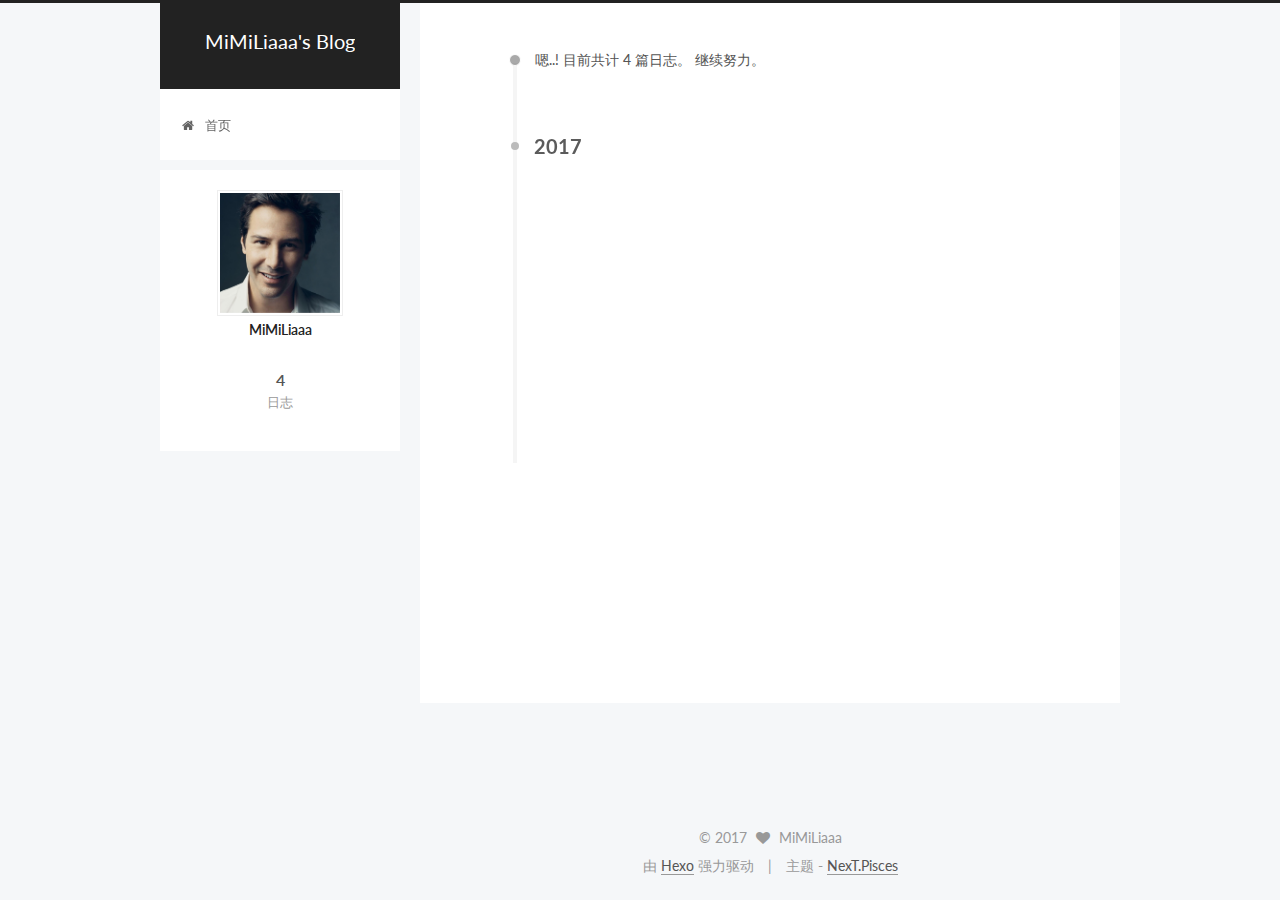
<file: archives/index.html>
<!doctype html>



  


<html class="theme-next pisces use-motion" lang="zh-Hans">
<head>
  <meta charset="UTF-8"/>
<meta http-equiv="X-UA-Compatible" content="IE=edge" />
<meta name="viewport" content="width=device-width, initial-scale=1, maximum-scale=1"/>



<meta http-equiv="Cache-Control" content="no-transform" />
<meta http-equiv="Cache-Control" content="no-siteapp" />












  
  
  <link href="/lib/fancybox/source/jquery.fancybox.css?v=2.1.5" rel="stylesheet" type="text/css" />




  
  
  
  

  
    
    
  

  

  

  

  

  
    
    
    <link href="//fonts.googleapis.com/css?family=Lato:300,300italic,400,400italic,700,700italic&subset=latin,latin-ext" rel="stylesheet" type="text/css">
  






<link href="/lib/font-awesome/css/font-awesome.min.css?v=4.6.2" rel="stylesheet" type="text/css" />

<link href="/css/main.css?v=5.1.0" rel="stylesheet" type="text/css" />


  <meta name="keywords" content="Hexo, NexT" />








  <link rel="shortcut icon" type="image/x-icon" href="/favicon.ico?v=5.1.0" />






<meta property="og:type" content="website">
<meta property="og:title" content="MiMiLiaaa's Blog">
<meta property="og:url" content="http://yoursite.com/archives/index.html">
<meta property="og:site_name" content="MiMiLiaaa's Blog">
<meta name="twitter:card" content="summary">
<meta name="twitter:title" content="MiMiLiaaa's Blog">



<script type="text/javascript" id="hexo.configurations">
  var NexT = window.NexT || {};
  var CONFIG = {
    root: '/',
    scheme: 'Pisces',
    sidebar: {"position":"left","display":"post"},
    fancybox: true,
    motion: true,
    duoshuo: {
      userId: '0',
      author: '博主'
    },
    algolia: {
      applicationID: '',
      apiKey: '',
      indexName: '',
      hits: {"per_page":10},
      labels: {"input_placeholder":"Search for Posts","hits_empty":"We didn't find any results for the search: ${query}","hits_stats":"${hits} results found in ${time} ms"}
    }
  };
</script>



  <link rel="canonical" href="http://yoursite.com/archives/"/>





  <title> 归档 | MiMiLiaaa's Blog </title>
</head>

<body itemscope itemtype="http://schema.org/WebPage" lang="zh-Hans">

  










  
  
    
  

  <div class="container one-collumn sidebar-position-left  page-archive  ">
    <div class="headband"></div>

    <header id="header" class="header" itemscope itemtype="http://schema.org/WPHeader">
      <div class="header-inner"><div class="site-meta ">
  

  <div class="custom-logo-site-title">
    <a href="/"  class="brand" rel="start">
      <span class="logo-line-before"><i></i></span>
      <span class="site-title">MiMiLiaaa's Blog</span>
      <span class="logo-line-after"><i></i></span>
    </a>
  </div>
    
      <p class="site-subtitle"></p>
    
</div>

<div class="site-nav-toggle">
  <button>
    <span class="btn-bar"></span>
    <span class="btn-bar"></span>
    <span class="btn-bar"></span>
  </button>
</div>

<nav class="site-nav">
  

  
    <ul id="menu" class="menu">
      
        
        <li class="menu-item menu-item-home">
          <a href="/" rel="section">
            
              <i class="menu-item-icon fa fa-fw fa-home"></i> <br />
            
            首页
          </a>
        </li>
      

      
    </ul>
  

  
</nav>



 </div>
    </header>

    <main id="main" class="main">
      <div class="main-inner">
        <div class="content-wrap">
          <div id="content" class="content">
            

  <section id="posts" class="posts-collapse">
    <span class="archive-move-on"></span>

    <span class="archive-page-counter">
      
      
      
        
      
      嗯..! 目前共计 4 篇日志。 继续努力。
    </span>

    

      
      
      

      
        
        <div class="collection-title">
          <h2 class="archive-year motion-element" id="archive-year-2017">2017</h2>
        </div>
      
      

      

  <article class="post post-type-normal" itemscope itemtype="http://schema.org/Article">
    <header class="post-header">

      <h1 class="post-title">
        
            <a class="post-title-link" href="/2017/01/11/JavaScriptLearn/" itemprop="url">
              
                <span itemprop="name">JavaScriptLearn</span>
              
            </a>
        
      </h1>

      <div class="post-meta">
        <time class="post-time" itemprop="dateCreated"
              datetime="2017-01-11T15:42:10+08:00"
              content="2017-01-11" >
          01-11
        </time>
      </div>

    </header>
  </article>



    

      
      
      

      
      

      

  <article class="post post-type-normal" itemscope itemtype="http://schema.org/Article">
    <header class="post-header">

      <h1 class="post-title">
        
            <a class="post-title-link" href="/2017/01/10/Swift-Address-Operate/" itemprop="url">
              
                <span itemprop="name">Swift Address Operate</span>
              
            </a>
        
      </h1>

      <div class="post-meta">
        <time class="post-time" itemprop="dateCreated"
              datetime="2017-01-10T19:01:35+08:00"
              content="2017-01-10" >
          01-10
        </time>
      </div>

    </header>
  </article>



    

      
      
      

      
      

      

  <article class="post post-type-normal" itemscope itemtype="http://schema.org/Article">
    <header class="post-header">

      <h1 class="post-title">
        
            <a class="post-title-link" href="/2017/01/10/why/" itemprop="url">
              
                <span itemprop="name">why</span>
              
            </a>
        
      </h1>

      <div class="post-meta">
        <time class="post-time" itemprop="dateCreated"
              datetime="2017-01-10T14:01:43+08:00"
              content="2017-01-10" >
          01-10
        </time>
      </div>

    </header>
  </article>



    

      
      
      

      
      

      

  <article class="post post-type-normal" itemscope itemtype="http://schema.org/Article">
    <header class="post-header">

      <h1 class="post-title">
        
            <a class="post-title-link" href="/2017/01/06/hello-world/" itemprop="url">
              
                <span itemprop="name">Hello World</span>
              
            </a>
        
      </h1>

      <div class="post-meta">
        <time class="post-time" itemprop="dateCreated"
              datetime="2017-01-06T23:11:43+08:00"
              content="2017-01-06" >
          01-06
        </time>
      </div>

    </header>
  </article>



    

  </section>

  


          
          </div>
          


          

        </div>
        
          
  
  <div class="sidebar-toggle">
    <div class="sidebar-toggle-line-wrap">
      <span class="sidebar-toggle-line sidebar-toggle-line-first"></span>
      <span class="sidebar-toggle-line sidebar-toggle-line-middle"></span>
      <span class="sidebar-toggle-line sidebar-toggle-line-last"></span>
    </div>
  </div>

  <aside id="sidebar" class="sidebar">
    <div class="sidebar-inner">

      

      

      <section class="site-overview sidebar-panel sidebar-panel-active">
        <div class="site-author motion-element" itemprop="author" itemscope itemtype="http://schema.org/Person">
          <img class="site-author-image" itemprop="image"
               src="/images/avatar.gif"
               alt="MiMiLiaaa" />
          <p class="site-author-name" itemprop="name">MiMiLiaaa</p>
          <p class="site-description motion-element" itemprop="description"></p>
        </div>
        <nav class="site-state motion-element">
        
          
            <div class="site-state-item site-state-posts">
              <a href="/">
                <span class="site-state-item-count">4</span>
                <span class="site-state-item-name">日志</span>
              </a>
            </div>
          

          

          

        </nav>

        

        <div class="links-of-author motion-element">
          
        </div>

        
        

        
        

        


      </section>

      

    </div>
  </aside>


        
      </div>
    </main>

    <footer id="footer" class="footer">
      <div class="footer-inner">
        <div class="copyright" >
  
  &copy; 
  <span itemprop="copyrightYear">2017</span>
  <span class="with-love">
    <i class="fa fa-heart"></i>
  </span>
  <span class="author" itemprop="copyrightHolder">MiMiLiaaa</span>
</div>


<div class="powered-by">
  由 <a class="theme-link" href="https://hexo.io">Hexo</a> 强力驱动
</div>

<div class="theme-info">
  主题 -
  <a class="theme-link" href="https://github.com/iissnan/hexo-theme-next">
    NexT.Pisces
  </a>
</div>


        

        
      </div>
    </footer>

    <div class="back-to-top">
      <i class="fa fa-arrow-up"></i>
    </div>
  </div>

  

<script type="text/javascript">
  if (Object.prototype.toString.call(window.Promise) !== '[object Function]') {
    window.Promise = null;
  }
</script>









  




  
  <script type="text/javascript" src="/lib/jquery/index.js?v=2.1.3"></script>

  
  <script type="text/javascript" src="/lib/fastclick/lib/fastclick.min.js?v=1.0.6"></script>

  
  <script type="text/javascript" src="/lib/jquery_lazyload/jquery.lazyload.js?v=1.9.7"></script>

  
  <script type="text/javascript" src="/lib/velocity/velocity.min.js?v=1.2.1"></script>

  
  <script type="text/javascript" src="/lib/velocity/velocity.ui.min.js?v=1.2.1"></script>

  
  <script type="text/javascript" src="/lib/fancybox/source/jquery.fancybox.pack.js?v=2.1.5"></script>


  


  <script type="text/javascript" src="/js/src/utils.js?v=5.1.0"></script>

  <script type="text/javascript" src="/js/src/motion.js?v=5.1.0"></script>



  
  


  <script type="text/javascript" src="/js/src/affix.js?v=5.1.0"></script>

  <script type="text/javascript" src="/js/src/schemes/pisces.js?v=5.1.0"></script>



  
  
    <script type="text/javascript" id="motion.page.archive">
      $('.archive-year').velocity('transition.slideLeftIn');
    </script>
  


  


  <script type="text/javascript" src="/js/src/bootstrap.js?v=5.1.0"></script>



  



  




	





  





  

  




  
  

  

  

  

  


</body>
</html>
</file>
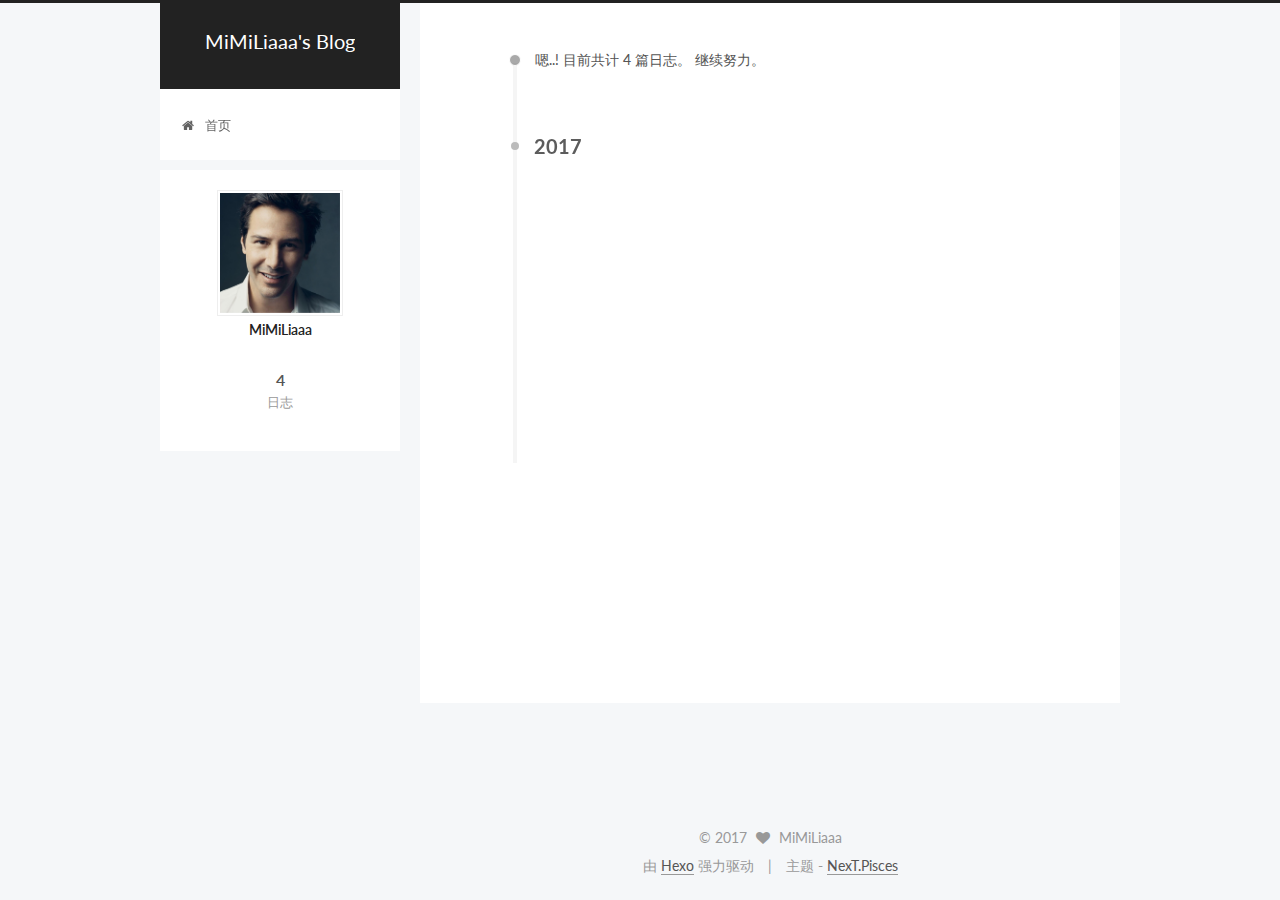
<file: archives/2017/index.html>
<!doctype html>



  


<html class="theme-next pisces use-motion" lang="zh-Hans">
<head>
  <meta charset="UTF-8"/>
<meta http-equiv="X-UA-Compatible" content="IE=edge" />
<meta name="viewport" content="width=device-width, initial-scale=1, maximum-scale=1"/>



<meta http-equiv="Cache-Control" content="no-transform" />
<meta http-equiv="Cache-Control" content="no-siteapp" />












  
  
  <link href="/lib/fancybox/source/jquery.fancybox.css?v=2.1.5" rel="stylesheet" type="text/css" />




  
  
  
  

  
    
    
  

  

  

  

  

  
    
    
    <link href="//fonts.googleapis.com/css?family=Lato:300,300italic,400,400italic,700,700italic&subset=latin,latin-ext" rel="stylesheet" type="text/css">
  






<link href="/lib/font-awesome/css/font-awesome.min.css?v=4.6.2" rel="stylesheet" type="text/css" />

<link href="/css/main.css?v=5.1.0" rel="stylesheet" type="text/css" />


  <meta name="keywords" content="Hexo, NexT" />








  <link rel="shortcut icon" type="image/x-icon" href="/favicon.ico?v=5.1.0" />






<meta property="og:type" content="website">
<meta property="og:title" content="MiMiLiaaa's Blog">
<meta property="og:url" content="http://yoursite.com/archives/2017/index.html">
<meta property="og:site_name" content="MiMiLiaaa's Blog">
<meta name="twitter:card" content="summary">
<meta name="twitter:title" content="MiMiLiaaa's Blog">



<script type="text/javascript" id="hexo.configurations">
  var NexT = window.NexT || {};
  var CONFIG = {
    root: '/',
    scheme: 'Pisces',
    sidebar: {"position":"left","display":"post"},
    fancybox: true,
    motion: true,
    duoshuo: {
      userId: '0',
      author: '博主'
    },
    algolia: {
      applicationID: '',
      apiKey: '',
      indexName: '',
      hits: {"per_page":10},
      labels: {"input_placeholder":"Search for Posts","hits_empty":"We didn't find any results for the search: ${query}","hits_stats":"${hits} results found in ${time} ms"}
    }
  };
</script>



  <link rel="canonical" href="http://yoursite.com/archives/2017/"/>





  <title> 归档 | MiMiLiaaa's Blog </title>
</head>

<body itemscope itemtype="http://schema.org/WebPage" lang="zh-Hans">

  










  
  
    
  

  <div class="container one-collumn sidebar-position-left  page-archive  ">
    <div class="headband"></div>

    <header id="header" class="header" itemscope itemtype="http://schema.org/WPHeader">
      <div class="header-inner"><div class="site-meta ">
  

  <div class="custom-logo-site-title">
    <a href="/"  class="brand" rel="start">
      <span class="logo-line-before"><i></i></span>
      <span class="site-title">MiMiLiaaa's Blog</span>
      <span class="logo-line-after"><i></i></span>
    </a>
  </div>
    
      <p class="site-subtitle"></p>
    
</div>

<div class="site-nav-toggle">
  <button>
    <span class="btn-bar"></span>
    <span class="btn-bar"></span>
    <span class="btn-bar"></span>
  </button>
</div>

<nav class="site-nav">
  

  
    <ul id="menu" class="menu">
      
        
        <li class="menu-item menu-item-home">
          <a href="/" rel="section">
            
              <i class="menu-item-icon fa fa-fw fa-home"></i> <br />
            
            首页
          </a>
        </li>
      

      
    </ul>
  

  
</nav>



 </div>
    </header>

    <main id="main" class="main">
      <div class="main-inner">
        <div class="content-wrap">
          <div id="content" class="content">
            

  <section id="posts" class="posts-collapse">
    <span class="archive-move-on"></span>

    <span class="archive-page-counter">
      
      
      
        
      
      嗯..! 目前共计 4 篇日志。 继续努力。
    </span>

    

      
      
      

      
        
        <div class="collection-title">
          <h2 class="archive-year motion-element" id="archive-year-2017">2017</h2>
        </div>
      
      

      

  <article class="post post-type-normal" itemscope itemtype="http://schema.org/Article">
    <header class="post-header">

      <h1 class="post-title">
        
            <a class="post-title-link" href="/2017/01/11/JavaScriptLearn/" itemprop="url">
              
                <span itemprop="name">JavaScriptLearn</span>
              
            </a>
        
      </h1>

      <div class="post-meta">
        <time class="post-time" itemprop="dateCreated"
              datetime="2017-01-11T15:42:10+08:00"
              content="2017-01-11" >
          01-11
        </time>
      </div>

    </header>
  </article>



    

      
      
      

      
      

      

  <article class="post post-type-normal" itemscope itemtype="http://schema.org/Article">
    <header class="post-header">

      <h1 class="post-title">
        
            <a class="post-title-link" href="/2017/01/10/Swift-Address-Operate/" itemprop="url">
              
                <span itemprop="name">Swift Address Operate</span>
              
            </a>
        
      </h1>

      <div class="post-meta">
        <time class="post-time" itemprop="dateCreated"
              datetime="2017-01-10T19:01:35+08:00"
              content="2017-01-10" >
          01-10
        </time>
      </div>

    </header>
  </article>



    

      
      
      

      
      

      

  <article class="post post-type-normal" itemscope itemtype="http://schema.org/Article">
    <header class="post-header">

      <h1 class="post-title">
        
            <a class="post-title-link" href="/2017/01/10/why/" itemprop="url">
              
                <span itemprop="name">why</span>
              
            </a>
        
      </h1>

      <div class="post-meta">
        <time class="post-time" itemprop="dateCreated"
              datetime="2017-01-10T14:01:43+08:00"
              content="2017-01-10" >
          01-10
        </time>
      </div>

    </header>
  </article>



    

      
      
      

      
      

      

  <article class="post post-type-normal" itemscope itemtype="http://schema.org/Article">
    <header class="post-header">

      <h1 class="post-title">
        
            <a class="post-title-link" href="/2017/01/06/hello-world/" itemprop="url">
              
                <span itemprop="name">Hello World</span>
              
            </a>
        
      </h1>

      <div class="post-meta">
        <time class="post-time" itemprop="dateCreated"
              datetime="2017-01-06T23:11:43+08:00"
              content="2017-01-06" >
          01-06
        </time>
      </div>

    </header>
  </article>



    

  </section>

  


          
          </div>
          


          

        </div>
        
          
  
  <div class="sidebar-toggle">
    <div class="sidebar-toggle-line-wrap">
      <span class="sidebar-toggle-line sidebar-toggle-line-first"></span>
      <span class="sidebar-toggle-line sidebar-toggle-line-middle"></span>
      <span class="sidebar-toggle-line sidebar-toggle-line-last"></span>
    </div>
  </div>

  <aside id="sidebar" class="sidebar">
    <div class="sidebar-inner">

      

      

      <section class="site-overview sidebar-panel sidebar-panel-active">
        <div class="site-author motion-element" itemprop="author" itemscope itemtype="http://schema.org/Person">
          <img class="site-author-image" itemprop="image"
               src="/images/avatar.gif"
               alt="MiMiLiaaa" />
          <p class="site-author-name" itemprop="name">MiMiLiaaa</p>
          <p class="site-description motion-element" itemprop="description"></p>
        </div>
        <nav class="site-state motion-element">
        
          
            <div class="site-state-item site-state-posts">
              <a href="/">
                <span class="site-state-item-count">4</span>
                <span class="site-state-item-name">日志</span>
              </a>
            </div>
          

          

          

        </nav>

        

        <div class="links-of-author motion-element">
          
        </div>

        
        

        
        

        


      </section>

      

    </div>
  </aside>


        
      </div>
    </main>

    <footer id="footer" class="footer">
      <div class="footer-inner">
        <div class="copyright" >
  
  &copy; 
  <span itemprop="copyrightYear">2017</span>
  <span class="with-love">
    <i class="fa fa-heart"></i>
  </span>
  <span class="author" itemprop="copyrightHolder">MiMiLiaaa</span>
</div>


<div class="powered-by">
  由 <a class="theme-link" href="https://hexo.io">Hexo</a> 强力驱动
</div>

<div class="theme-info">
  主题 -
  <a class="theme-link" href="https://github.com/iissnan/hexo-theme-next">
    NexT.Pisces
  </a>
</div>


        

        
      </div>
    </footer>

    <div class="back-to-top">
      <i class="fa fa-arrow-up"></i>
    </div>
  </div>

  

<script type="text/javascript">
  if (Object.prototype.toString.call(window.Promise) !== '[object Function]') {
    window.Promise = null;
  }
</script>









  




  
  <script type="text/javascript" src="/lib/jquery/index.js?v=2.1.3"></script>

  
  <script type="text/javascript" src="/lib/fastclick/lib/fastclick.min.js?v=1.0.6"></script>

  
  <script type="text/javascript" src="/lib/jquery_lazyload/jquery.lazyload.js?v=1.9.7"></script>

  
  <script type="text/javascript" src="/lib/velocity/velocity.min.js?v=1.2.1"></script>

  
  <script type="text/javascript" src="/lib/velocity/velocity.ui.min.js?v=1.2.1"></script>

  
  <script type="text/javascript" src="/lib/fancybox/source/jquery.fancybox.pack.js?v=2.1.5"></script>


  


  <script type="text/javascript" src="/js/src/utils.js?v=5.1.0"></script>

  <script type="text/javascript" src="/js/src/motion.js?v=5.1.0"></script>



  
  


  <script type="text/javascript" src="/js/src/affix.js?v=5.1.0"></script>

  <script type="text/javascript" src="/js/src/schemes/pisces.js?v=5.1.0"></script>



  
  
    <script type="text/javascript" id="motion.page.archive">
      $('.archive-year').velocity('transition.slideLeftIn');
    </script>
  


  


  <script type="text/javascript" src="/js/src/bootstrap.js?v=5.1.0"></script>



  



  




	





  





  

  




  
  

  

  

  

  


</body>
</html>
</file>
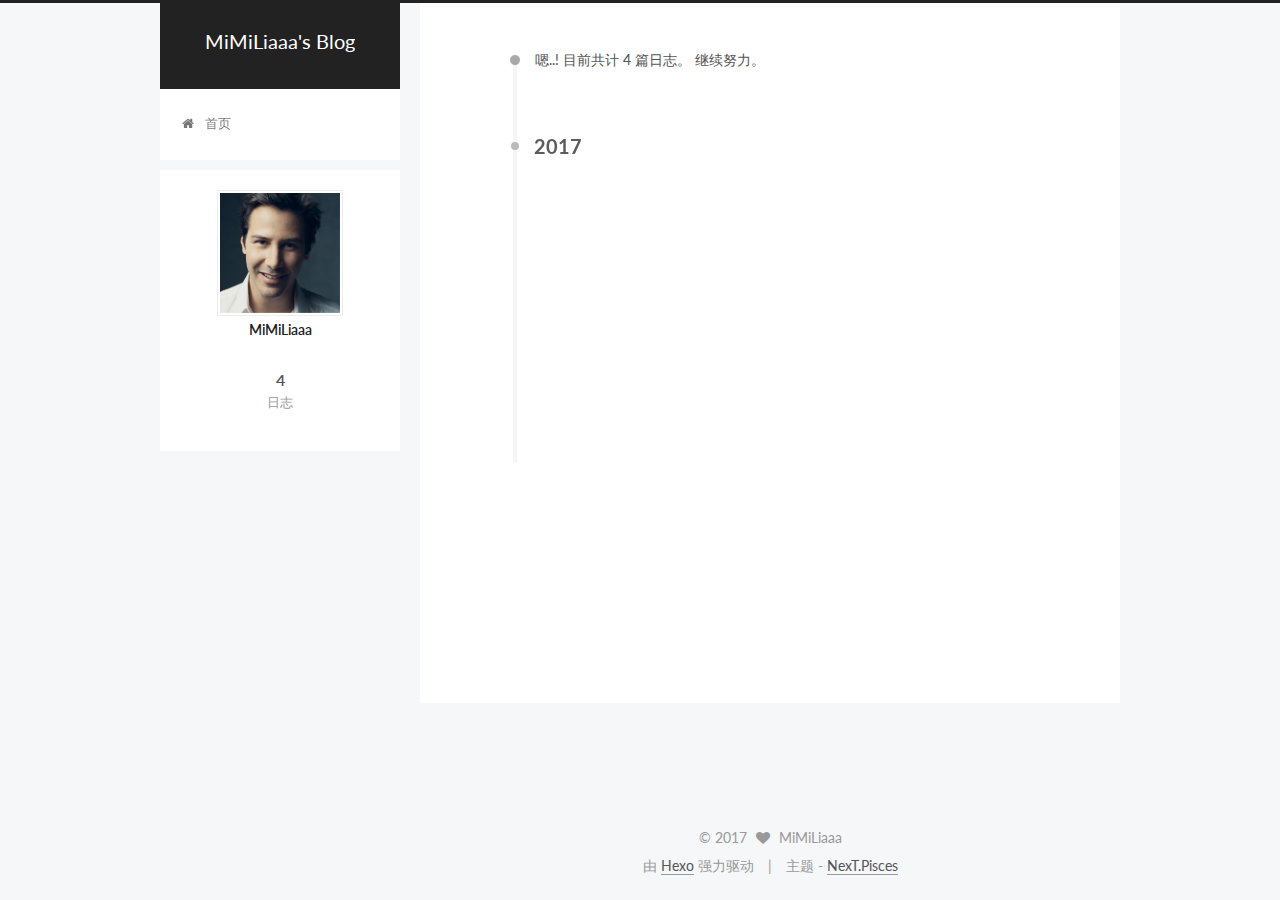
<file: archives/2017/01/index.html>
<!doctype html>



  


<html class="theme-next pisces use-motion" lang="zh-Hans">
<head>
  <meta charset="UTF-8"/>
<meta http-equiv="X-UA-Compatible" content="IE=edge" />
<meta name="viewport" content="width=device-width, initial-scale=1, maximum-scale=1"/>



<meta http-equiv="Cache-Control" content="no-transform" />
<meta http-equiv="Cache-Control" content="no-siteapp" />












  
  
  <link href="/lib/fancybox/source/jquery.fancybox.css?v=2.1.5" rel="stylesheet" type="text/css" />




  
  
  
  

  
    
    
  

  

  

  

  

  
    
    
    <link href="//fonts.googleapis.com/css?family=Lato:300,300italic,400,400italic,700,700italic&subset=latin,latin-ext" rel="stylesheet" type="text/css">
  






<link href="/lib/font-awesome/css/font-awesome.min.css?v=4.6.2" rel="stylesheet" type="text/css" />

<link href="/css/main.css?v=5.1.0" rel="stylesheet" type="text/css" />


  <meta name="keywords" content="Hexo, NexT" />








  <link rel="shortcut icon" type="image/x-icon" href="/favicon.ico?v=5.1.0" />






<meta property="og:type" content="website">
<meta property="og:title" content="MiMiLiaaa's Blog">
<meta property="og:url" content="http://yoursite.com/archives/2017/01/index.html">
<meta property="og:site_name" content="MiMiLiaaa's Blog">
<meta name="twitter:card" content="summary">
<meta name="twitter:title" content="MiMiLiaaa's Blog">



<script type="text/javascript" id="hexo.configurations">
  var NexT = window.NexT || {};
  var CONFIG = {
    root: '/',
    scheme: 'Pisces',
    sidebar: {"position":"left","display":"post"},
    fancybox: true,
    motion: true,
    duoshuo: {
      userId: '0',
      author: '博主'
    },
    algolia: {
      applicationID: '',
      apiKey: '',
      indexName: '',
      hits: {"per_page":10},
      labels: {"input_placeholder":"Search for Posts","hits_empty":"We didn't find any results for the search: ${query}","hits_stats":"${hits} results found in ${time} ms"}
    }
  };
</script>



  <link rel="canonical" href="http://yoursite.com/archives/2017/01/"/>





  <title> 归档 | MiMiLiaaa's Blog </title>
</head>

<body itemscope itemtype="http://schema.org/WebPage" lang="zh-Hans">

  










  
  
    
  

  <div class="container one-collumn sidebar-position-left  page-archive  ">
    <div class="headband"></div>

    <header id="header" class="header" itemscope itemtype="http://schema.org/WPHeader">
      <div class="header-inner"><div class="site-meta ">
  

  <div class="custom-logo-site-title">
    <a href="/"  class="brand" rel="start">
      <span class="logo-line-before"><i></i></span>
      <span class="site-title">MiMiLiaaa's Blog</span>
      <span class="logo-line-after"><i></i></span>
    </a>
  </div>
    
      <p class="site-subtitle"></p>
    
</div>

<div class="site-nav-toggle">
  <button>
    <span class="btn-bar"></span>
    <span class="btn-bar"></span>
    <span class="btn-bar"></span>
  </button>
</div>

<nav class="site-nav">
  

  
    <ul id="menu" class="menu">
      
        
        <li class="menu-item menu-item-home">
          <a href="/" rel="section">
            
              <i class="menu-item-icon fa fa-fw fa-home"></i> <br />
            
            首页
          </a>
        </li>
      

      
    </ul>
  

  
</nav>



 </div>
    </header>

    <main id="main" class="main">
      <div class="main-inner">
        <div class="content-wrap">
          <div id="content" class="content">
            

  <section id="posts" class="posts-collapse">
    <span class="archive-move-on"></span>

    <span class="archive-page-counter">
      
      
      
        
      
      嗯..! 目前共计 4 篇日志。 继续努力。
    </span>

    

      
      
      

      
        
        <div class="collection-title">
          <h2 class="archive-year motion-element" id="archive-year-2017">2017</h2>
        </div>
      
      

      

  <article class="post post-type-normal" itemscope itemtype="http://schema.org/Article">
    <header class="post-header">

      <h1 class="post-title">
        
            <a class="post-title-link" href="/2017/01/11/JavaScriptLearn/" itemprop="url">
              
                <span itemprop="name">JavaScriptLearn</span>
              
            </a>
        
      </h1>

      <div class="post-meta">
        <time class="post-time" itemprop="dateCreated"
              datetime="2017-01-11T15:42:10+08:00"
              content="2017-01-11" >
          01-11
        </time>
      </div>

    </header>
  </article>



    

      
      
      

      
      

      

  <article class="post post-type-normal" itemscope itemtype="http://schema.org/Article">
    <header class="post-header">

      <h1 class="post-title">
        
            <a class="post-title-link" href="/2017/01/10/Swift-Address-Operate/" itemprop="url">
              
                <span itemprop="name">Swift Address Operate</span>
              
            </a>
        
      </h1>

      <div class="post-meta">
        <time class="post-time" itemprop="dateCreated"
              datetime="2017-01-10T19:01:35+08:00"
              content="2017-01-10" >
          01-10
        </time>
      </div>

    </header>
  </article>



    

      
      
      

      
      

      

  <article class="post post-type-normal" itemscope itemtype="http://schema.org/Article">
    <header class="post-header">

      <h1 class="post-title">
        
            <a class="post-title-link" href="/2017/01/10/why/" itemprop="url">
              
                <span itemprop="name">why</span>
              
            </a>
        
      </h1>

      <div class="post-meta">
        <time class="post-time" itemprop="dateCreated"
              datetime="2017-01-10T14:01:43+08:00"
              content="2017-01-10" >
          01-10
        </time>
      </div>

    </header>
  </article>



    

      
      
      

      
      

      

  <article class="post post-type-normal" itemscope itemtype="http://schema.org/Article">
    <header class="post-header">

      <h1 class="post-title">
        
            <a class="post-title-link" href="/2017/01/06/hello-world/" itemprop="url">
              
                <span itemprop="name">Hello World</span>
              
            </a>
        
      </h1>

      <div class="post-meta">
        <time class="post-time" itemprop="dateCreated"
              datetime="2017-01-06T23:11:43+08:00"
              content="2017-01-06" >
          01-06
        </time>
      </div>

    </header>
  </article>



    

  </section>

  


          
          </div>
          


          

        </div>
        
          
  
  <div class="sidebar-toggle">
    <div class="sidebar-toggle-line-wrap">
      <span class="sidebar-toggle-line sidebar-toggle-line-first"></span>
      <span class="sidebar-toggle-line sidebar-toggle-line-middle"></span>
      <span class="sidebar-toggle-line sidebar-toggle-line-last"></span>
    </div>
  </div>

  <aside id="sidebar" class="sidebar">
    <div class="sidebar-inner">

      

      

      <section class="site-overview sidebar-panel sidebar-panel-active">
        <div class="site-author motion-element" itemprop="author" itemscope itemtype="http://schema.org/Person">
          <img class="site-author-image" itemprop="image"
               src="/images/avatar.gif"
               alt="MiMiLiaaa" />
          <p class="site-author-name" itemprop="name">MiMiLiaaa</p>
          <p class="site-description motion-element" itemprop="description"></p>
        </div>
        <nav class="site-state motion-element">
        
          
            <div class="site-state-item site-state-posts">
              <a href="/">
                <span class="site-state-item-count">4</span>
                <span class="site-state-item-name">日志</span>
              </a>
            </div>
          

          

          

        </nav>

        

        <div class="links-of-author motion-element">
          
        </div>

        
        

        
        

        


      </section>

      

    </div>
  </aside>


        
      </div>
    </main>

    <footer id="footer" class="footer">
      <div class="footer-inner">
        <div class="copyright" >
  
  &copy; 
  <span itemprop="copyrightYear">2017</span>
  <span class="with-love">
    <i class="fa fa-heart"></i>
  </span>
  <span class="author" itemprop="copyrightHolder">MiMiLiaaa</span>
</div>


<div class="powered-by">
  由 <a class="theme-link" href="https://hexo.io">Hexo</a> 强力驱动
</div>

<div class="theme-info">
  主题 -
  <a class="theme-link" href="https://github.com/iissnan/hexo-theme-next">
    NexT.Pisces
  </a>
</div>


        

        
      </div>
    </footer>

    <div class="back-to-top">
      <i class="fa fa-arrow-up"></i>
    </div>
  </div>

  

<script type="text/javascript">
  if (Object.prototype.toString.call(window.Promise) !== '[object Function]') {
    window.Promise = null;
  }
</script>









  




  
  <script type="text/javascript" src="/lib/jquery/index.js?v=2.1.3"></script>

  
  <script type="text/javascript" src="/lib/fastclick/lib/fastclick.min.js?v=1.0.6"></script>

  
  <script type="text/javascript" src="/lib/jquery_lazyload/jquery.lazyload.js?v=1.9.7"></script>

  
  <script type="text/javascript" src="/lib/velocity/velocity.min.js?v=1.2.1"></script>

  
  <script type="text/javascript" src="/lib/velocity/velocity.ui.min.js?v=1.2.1"></script>

  
  <script type="text/javascript" src="/lib/fancybox/source/jquery.fancybox.pack.js?v=2.1.5"></script>


  


  <script type="text/javascript" src="/js/src/utils.js?v=5.1.0"></script>

  <script type="text/javascript" src="/js/src/motion.js?v=5.1.0"></script>



  
  


  <script type="text/javascript" src="/js/src/affix.js?v=5.1.0"></script>

  <script type="text/javascript" src="/js/src/schemes/pisces.js?v=5.1.0"></script>



  
  
    <script type="text/javascript" id="motion.page.archive">
      $('.archive-year').velocity('transition.slideLeftIn');
    </script>
  


  


  <script type="text/javascript" src="/js/src/bootstrap.js?v=5.1.0"></script>



  



  




	





  





  

  




  
  

  

  

  

  


</body>
</html>
</file>
<file: css/main.css>
/* normalize.css v3.0.2 | MIT License | git.io/normalize */
html {
  font-family: sans-serif; /* 1 */
  -ms-text-size-adjust: 100%; /* 2 */
  -webkit-text-size-adjust: 100%; /* 2 */
}
body {
  margin: 0;
}
article,
aside,
details,
figcaption,
figure,
footer,
header,
hgroup,
main,
menu,
nav,
section,
summary {
  display: block;
}
audio,
canvas,
progress,
video {
  display: inline-block; /* 1 */
  vertical-align: baseline; /* 2 */
}
audio:not([controls]) {
  display: none;
  height: 0;
}
[hidden],
template {
  display: none;
}
a {
  background-color: transparent;
}
a:active,
a:hover {
  outline: 0;
}
abbr[title] {
  border-bottom: 1px dotted;
}
b,
strong {
  font-weight: bold;
}
dfn {
  font-style: italic;
}
h1 {
  font-size: 2em;
  margin: 0.67em 0;
}
mark {
  background: #ff0;
  color: #000;
}
small {
  font-size: 80%;
}
sub,
sup {
  font-size: 75%;
  line-height: 0;
  position: relative;
  vertical-align: baseline;
}
sup {
  top: -0.5em;
}
sub {
  bottom: -0.25em;
}
img {
  border: 0;
}
svg:not(:root) {
  overflow: hidden;
}
figure {
  margin: 1em 40px;
}
hr {
  -moz-box-sizing: content-box;
  box-sizing: content-box;
  height: 0;
}
pre {
  overflow: auto;
}
code,
kbd,
pre,
samp {
  font-family: monospace, monospace;
  font-size: 1em;
}
button,
input,
optgroup,
select,
textarea {
  color: inherit; /* 1 */
  font: inherit; /* 2 */
  margin: 0; /* 3 */
}
button {
  overflow: visible;
}
button,
select {
  text-transform: none;
}
button,
html input[type="button"],
input[type="reset"],
input[type="submit"] {
  -webkit-appearance: button; /* 2 */
  cursor: pointer; /* 3 */
}
button[disabled],
html input[disabled] {
  cursor: default;
}
button::-moz-focus-inner,
input::-moz-focus-inner {
  border: 0;
  padding: 0;
}
input {
  line-height: normal;
}
input[type="checkbox"],
input[type="radio"] {
  box-sizing: border-box; /* 1 */
  padding: 0; /* 2 */
}
input[type="number"]::-webkit-inner-spin-button,
input[type="number"]::-webkit-outer-spin-button {
  height: auto;
}
input[type="search"] {
  -webkit-appearance: textfield; /* 1 */
  -moz-box-sizing: content-box;
  -webkit-box-sizing: content-box; /* 2 */
  box-sizing: content-box;
}
input[type="search"]::-webkit-search-cancel-button,
input[type="search"]::-webkit-search-decoration {
  -webkit-appearance: none;
}
fieldset {
  border: 1px solid #c0c0c0;
  margin: 0 2px;
  padding: 0.35em 0.625em 0.75em;
}
legend {
  border: 0; /* 1 */
  padding: 0; /* 2 */
}
textarea {
  overflow: auto;
}
optgroup {
  font-weight: bold;
}
table {
  border-collapse: collapse;
  border-spacing: 0;
}
td,
th {
  padding: 0;
}
::selection {
  background: #262a30;
  color: #fff;
}
body {
  position: relative;
  font-family: 'Lato', "PingFang SC", "Microsoft YaHei", sans-serif;
  font-size: 14px;
  line-height: 2;
  color: #555;
  background: #f5f7f9;
}
@media (max-width: 767px) {
  body {
    padding-right: 0 !important;
  }
}
@media (min-width: 768px) and (max-width: 991px) {
  body {
    padding-right: 0 !important;
  }
}
@media (min-width: 1600px) {
  body {
    font-size: 16px;
  }
}
h1,
h2,
h3,
h4,
h5,
h6 {
  margin: 0;
  padding: 0;
  font-weight: bold;
  line-height: 1.5;
  font-family: 'Lato', "PingFang SC", "Microsoft YaHei", sans-serif;
}
h2,
h3,
h4,
h5,
h6 {
  margin: 20px 0 15px;
}
h1 {
  font-size: 22px;
}
@media (max-width: 767px) {
  h1 {
    font-size: 18px;
  }
}
h2 {
  font-size: 20px;
}
@media (max-width: 767px) {
  h2 {
    font-size: 16px;
  }
}
h3 {
  font-size: 18px;
}
@media (max-width: 767px) {
  h3 {
    font-size: 14px;
  }
}
h4 {
  font-size: 16px;
}
@media (max-width: 767px) {
  h4 {
    font-size: 12px;
  }
}
h5 {
  font-size: 14px;
}
@media (max-width: 767px) {
  h5 {
    font-size: 10px;
  }
}
h6 {
  font-size: 12px;
}
@media (max-width: 767px) {
  h6 {
    font-size: 8px;
  }
}
p {
  margin: 0 0 25px 0;
}
a {
  color: #555;
  text-decoration: none;
  border-bottom: 1px solid #999;
  word-wrap: break-word;
}
a:hover {
  color: #222;
  border-bottom-color: #222;
}
ul {
  list-style: none;
}
blockquote {
  margin: 0;
  padding: 0;
}
img {
  display: block;
  margin: auto;
  max-width: 100%;
  height: auto;
}
hr {
  margin: 40px 0;
  height: 3px;
  border: none;
  background-color: #ddd;
  background-image: repeating-linear-gradient(-45deg, #fff, #fff 4px, transparent 4px, transparent 8px);
}
blockquote {
  padding: 0 15px;
  color: #666;
  border-left: 4px solid #ddd;
}
blockquote cite::before {
  content: "-";
  padding: 0 5px;
}
dt {
  font-weight: 700;
}
dd {
  margin: 0;
  padding: 0;
}
.text-left {
  text-align: left;
}
.text-center {
  text-align: center;
}
.text-right {
  text-align: right;
}
.text-justify {
  text-align: justify;
}
.text-nowrap {
  white-space: nowrap;
}
.text-lowercase {
  text-transform: lowercase;
}
.text-uppercase {
  text-transform: uppercase;
}
.text-capitalize {
  text-transform: capitalize;
}
.center-block {
  display: block;
  margin-left: auto;
  margin-right: auto;
}
.clearfix:before,
.clearfix:after {
  content: " ";
  display: table;
}
.clearfix:after {
  clear: both;
}
.pullquote {
  width: 45%;
}
.pullquote.left {
  float: left;
  margin-left: 5px;
  margin-right: 10px;
}
.pullquote.right {
  float: right;
  margin-left: 10px;
  margin-right: 5px;
}
.affix.affix.affix {
  position: fixed;
}
.translation {
  margin-top: -20px;
  font-size: 14px;
  color: #999;
}
.scrollbar-measure {
  width: 100px;
  height: 100px;
  overflow: scroll;
  position: absolute;
  top: -9999px;
}
.use-motion .motion-element {
  opacity: 0;
}
#local-search-input {
  padding: 3px;
  border: none;
  text-indent: 14px;
  border-radius: 0;
  width: 140px;
  outline: none;
  border-bottom: 1px solid #999;
  background: inherit;
  opacity: 0.5;
}
#local-search-input:focus {
  opacity: 1;
}
.search-icon {
  position: absolute;
  top: 9px;
}
table {
  margin: 20px 0;
  width: 100%;
  border-collapse: collapse;
  border-spacing: 0;
  border: 1px solid #ddd;
  font-size: 14px;
  table-layout: fixed;
  word-wrap: break-all;
}
table>tbody>tr:nth-of-type(odd) {
  background-color: #f9f9f9;
}
table>tbody>tr:hover {
  background-color: #f5f5f5;
}
caption,
th,
td {
  padding: 8px;
  text-align: left;
  vertical-align: middle;
  font-weight: normal;
}
th,
td {
  border-bottom: 3px solid #ddd;
  border-right: 1px solid #eee;
}
th {
  padding-bottom: 10px;
  font-weight: 700;
}
td {
  border-bottom-width: 1px;
}
html,
body {
  height: 100%;
}
.container {
  position: relative;
  min-height: 100%;
}
.header-inner {
  margin: 0 auto;
  padding: 100px 0 70px;
  width: 700px;
}
@media (min-width: 1600px) {
  .container .header-inner {
    width: 900px;
  }
}
.main {
  padding-bottom: 150px;
}
.main-inner {
  margin: 0 auto;
  width: 700px;
}
@media (min-width: 1600px) {
  .container .main-inner {
    width: 900px;
  }
}
.footer {
  position: absolute;
  left: 0;
  bottom: 0;
  width: 100%;
  min-height: 50px;
}
.footer-inner {
  box-sizing: border-box;
  margin: 20px auto;
  width: 700px;
}
@media (min-width: 1600px) {
  .container .footer-inner {
    width: 900px;
  }
}
pre,
.highlight {
  overflow: auto;
  margin: 20px 0;
  padding: 0;
  font-size: 13px;
  color: #4d4d4c;
  background: #f7f7f7;
  line-height: 1.6;
}
pre,
code {
  font-family: consolas, Menlo, "PingFang SC", "Microsoft YaHei", monospace;
}
code {
  padding: 2px 4px;
  word-wrap: break-word;
  color: #4d4d4c;
  background: #f7f7f7;
  border-radius: 3px;
  font-size: 13px;
}
pre code {
  padding: 0;
  color: #4d4d4c;
  background: none;
  text-shadow: none;
}
.highlight {
  border-radius: 1px;
}
.highlight pre {
  border: none;
  margin: 0;
  padding: 10px 0;
}
.highlight table {
  margin: 0;
  width: auto;
  border: none;
}
.highlight td {
  border: none;
  padding: 0;
}
.highlight figcaption {
  font-size: 1em;
  color: #4d4d4c;
  line-height: 1em;
  margin-bottom: 1em;
}
.highlight figcaption:before,
.highlight figcaption:after {
  content: " ";
  display: table;
}
.highlight figcaption:after {
  clear: both;
}
.highlight figcaption a {
  float: right;
  color: #4d4d4c;
}
.highlight figcaption a:hover {
  border-bottom-color: #4d4d4c;
}
.highlight .gutter pre {
  padding-left: 10px;
  padding-right: 10px;
  color: #869194;
  text-align: right;
  background-color: #eff2f3;
}
.highlight .code pre {
  padding-left: 10px;
  padding-right: 10px;
  background-color: #f7f7f7;
}
.highlight .line {
  height: 20px;
}
.gutter {
  -webkit-user-select: none;
  -moz-user-select: none;
  -ms-user-select: none;
  user-select: none;
}
.gist table {
  width: auto;
}
.gist table td {
  border: none;
}
pre .deletion {
  background: #fdd;
}
pre .addition {
  background: #dfd;
}
pre .meta {
  color: #8959a8;
}
pre .comment {
  color: #8e908c;
}
pre .variable,
pre .attribute,
pre .tag,
pre .regexp,
pre .ruby .constant,
pre .xml .tag .title,
pre .xml .pi,
pre .xml .doctype,
pre .html .doctype,
pre .css .id,
pre .css .class,
pre .css .pseudo {
  color: #c82829;
}
pre .number,
pre .preprocessor,
pre .built_in,
pre .literal,
pre .params,
pre .constant,
pre .command {
  color: #f5871f;
}
pre .ruby .class .title,
pre .css .rules .attribute,
pre .string,
pre .value,
pre .inheritance,
pre .header,
pre .ruby .symbol,
pre .xml .cdata,
pre .special,
pre .number,
pre .formula {
  color: #718c00;
}
pre .title,
pre .css .hexcolor {
  color: #3e999f;
}
pre .function,
pre .python .decorator,
pre .python .title,
pre .ruby .function .title,
pre .ruby .title .keyword,
pre .perl .sub,
pre .javascript .title,
pre .coffeescript .title {
  color: #4271ae;
}
pre .keyword,
pre .javascript .function {
  color: #8959a8;
}
.full-image.full-image.full-image {
  border: none;
  max-width: 100%;
  width: auto;
  margin: 20px auto;
}
@media (min-width: 992px) {
  .full-image.full-image.full-image {
    max-width: none;
    width: 118%;
    margin: 0 -9%;
  }
}
.blockquote-center,
.page-home .post-type-quote blockquote,
.page-post-detail .post-type-quote blockquote {
  position: relative;
  margin: 40px 0;
  padding: 0;
  border-left: none;
  text-align: center;
}
.blockquote-center::before,
.page-home .post-type-quote blockquote::before,
.page-post-detail .post-type-quote blockquote::before,
.blockquote-center::after,
.page-home .post-type-quote blockquote::after,
.page-post-detail .post-type-quote blockquote::after {
  position: absolute;
  content: ' ';
  display: block;
  width: 100%;
  height: 24px;
  opacity: 0.2;
  background-repeat: no-repeat;
  background-position: 0 -6px;
  background-size: 22px 22px;
}
.blockquote-center::before,
.page-home .post-type-quote blockquote::before,
.page-post-detail .post-type-quote blockquote::before {
  top: -20px;
  background-image: url("../images/quote-l.svg");
  border-top: 1px solid #ccc;
}
.blockquote-center::after,
.page-home .post-type-quote blockquote::after,
.page-post-detail .post-type-quote blockquote::after {
  bottom: -20px;
  background-image: url("../images/quote-r.svg");
  border-bottom: 1px solid #ccc;
  background-position: 100% 8px;
}
.blockquote-center p,
.page-home .post-type-quote blockquote p,
.page-post-detail .post-type-quote blockquote p,
.blockquote-center div,
.page-home .post-type-quote blockquote div,
.page-post-detail .post-type-quote blockquote div {
  text-align: center;
}
.post .post-body .group-picture img {
  box-sizing: border-box;
  padding: 0 3px;
  border: none;
}
.post .group-picture-row {
  overflow: hidden;
  margin-top: 6px;
}
.post .group-picture-row:first-child {
  margin-top: 0;
}
.post .group-picture-column {
  float: left;
}
.page-post-detail .post-body .group-picture-column {
  float: none;
  margin-top: 10px;
  width: auto !important;
}
.page-post-detail .post-body .group-picture-column img {
  margin: 0 auto;
}
.page-archive .group-picture-container {
  overflow: hidden;
}
.page-archive .group-picture-row {
  float: left;
}
.page-archive .group-picture-row:first-child {
  margin-top: 6px;
}
.page-archive .group-picture-column {
  max-width: 150px;
  max-height: 150px;
}
.note {
  padding: 20px;
  margin: 20px 0;
  border: 1px solid #eee;
  border-left-width: 5px;
  border-radius: 3px;
}
.note h2,
.note h3,
.note h4,
.note h5,
.note h6 {
  margin-top: 0;
  margin-bottom: 5px;
}
.note p:last-child {
  margin-bottom: 0;
}
.note code {
  border-radius: 3px;
}
.note+.note {
  margin-top: -5px;
}
.default {
  border-left-color: #777;
}
.default h2,
.default h3,
.default h4,
.default h5,
.default h6 {
  color: #777;
}
.primary {
  border-left-color: #428bca;
}
.primary h2,
.primary h3,
.primary h4,
.primary h5,
.primary h6 {
  color: #428bca;
}
.success {
  border-left-color: #5cb85c;
}
.success h2,
.success h3,
.success h4,
.success h5,
.success h6 {
  color: #5cb85c;
}
.danger {
  border-left-color: #d9534f;
}
.danger h2,
.danger h3,
.danger h4,
.danger h5,
.danger h6 {
  color: #d9534f;
}
.warning {
  border-left-color: #f0ad4e;
}
.warning h2,
.warning h3,
.warning h4,
.warning h5,
.warning h6 {
  color: #f0ad4e;
}
.info {
  border-left-color: #5bc0de;
}
.info h2,
.info h3,
.info h4,
.info h5,
.info h6 {
  color: #5bc0de;
}
.btn {
  display: inline-block;
  padding: 0 20px;
  font-size: 14px;
  color: #fff;
  background: #222;
  border: 2px solid #555;
  text-decoration: none;
  border-radius: 0;
  transition-property: background-color;
  transition-duration: 0.2s;
  transition-timing-function: ease-in-out;
  transition-delay: 0s;
}
.btn:hover,
.post-more-link .btn:hover {
  border-color: #222;
  color: #fff;
  background: #222;
}
.btn-bar {
  display: block;
  width: 22px;
  height: 2px;
  background: #555;
  border-radius: 1px;
}
.btn-bar+.btn-bar {
  margin-top: 4px;
}
.pagination {
  margin: 120px 0 40px;
  text-align: center;
  border-top: 1px solid #eee;
}
.page-number-basic,
.pagination .prev,
.pagination .next,
.pagination .page-number,
.pagination .space {
  display: inline-block;
  position: relative;
  top: -1px;
  margin: 0 10px;
  padding: 0 10px;
  line-height: 30px;
}
@media (max-width: 767px) {
  .page-number-basic,
  .pagination .prev,
  .pagination .next,
  .pagination .page-number,
  .pagination .space {
    margin: 0 5px;
  }
}
.pagination .prev,
.pagination .next,
.pagination .page-number {
  border-bottom: 0;
  border-top: 1px solid #eee;
  transition-property: border-color;
  transition-duration: 0.2s;
  transition-timing-function: ease-in-out;
  transition-delay: 0s;
}
.pagination .prev:hover,
.pagination .next:hover,
.pagination .page-number:hover {
  border-top-color: #222;
}
.pagination .space {
  padding: 0;
  margin: 0;
}
.pagination .prev {
  margin-left: 0;
}
.pagination .next {
  margin-right: 0;
}
.pagination .page-number.current {
  color: #fff;
  background: #ccc;
  border-top-color: #ccc;
}
@media (max-width: 767px) {
  .pagination {
    border-top: none;
  }
  .pagination .prev,
  .pagination .next,
  .pagination .page-number {
    margin-bottom: 10px;
    border-top: 0;
    border-bottom: 1px solid #eee;
  }
  .pagination .prev:hover,
  .pagination .next:hover,
  .pagination .page-number:hover {
    border-bottom-color: #222;
  }
}
.comments {
  margin: 60px 20px 0;
}
.tag-cloud {
  text-align: center;
}
.tag-cloud a {
  display: inline-block;
  margin: 10px;
}
.back-to-top {
  box-sizing: border-box;
  position: fixed;
  bottom: -100px;
  right: 50px;
  z-index: 1050;
  padding: 0 6px;
  width: 25px;
  background: #222;
  font-size: 12px;
  opacity: 0.6;
  color: #fff;
  cursor: pointer;
  text-align: center;
  -webkit-transform: translateZ(0);
  transition-property: bottom;
  transition-duration: 0.2s;
  transition-timing-function: ease-in-out;
  transition-delay: 0s;
}
@media (max-width: 767px) {
  .back-to-top {
    display: none;
  }
}
@media (min-width: 768px) and (max-width: 991px) {
  .back-to-top {
    display: none;
  }
}
.back-to-top.back-to-top-on {
  bottom: 40px;
}
.header {
  background: #fff;
}
.header-inner {
  position: relative;
}
.headband {
  height: 3px;
  background: #222;
}
.site-meta {
  margin: 0;
  text-align: center;
}
@media (max-width: 767px) {
  .site-meta {
    text-align: center;
  }
}
.brand {
  position: relative;
  display: inline-block;
  padding: 0 40px;
  color: #fff;
  background: #222;
  border-bottom: none;
}
.brand:hover {
  color: #fff;
}
.logo {
  display: inline-block;
  margin-right: 5px;
  line-height: 36px;
  vertical-align: top;
}
.site-title {
  display: inline-block;
  vertical-align: top;
  line-height: 36px;
  font-size: 20px;
  font-weight: normal;
  font-family: 'Lato', "PingFang SC", "Microsoft YaHei", sans-serif;
}
.site-subtitle {
  margin-top: 10px;
  font-size: 13px;
  color: #ddd;
}
.use-motion .brand {
  opacity: 0;
}
.use-motion .logo,
.use-motion .site-title,
.use-motion .site-subtitle {
  opacity: 0;
  position: relative;
  top: -10px;
}
.site-nav-toggle {
  display: none;
  position: absolute;
  top: 10px;
  left: 10px;
}
@media (max-width: 767px) {
  .site-nav-toggle {
    display: block;
  }
}
.site-nav-toggle button {
  margin-top: 2px;
  padding: 9px 10px;
  background: transparent;
  border: none;
}
@media (max-width: 767px) {
  .site-nav {
    display: none;
    margin: 0 -10px;
    padding: 0 10px;
    clear: both;
    border-top: 1px solid #ddd;
  }
}
@media (min-width: 768px) and (max-width: 991px) {
  .site-nav {
    display: block !important;
  }
}
@media (min-width: 992px) {
  .site-nav {
    display: block !important;
  }
}
.menu {
  margin-top: 20px;
  padding-left: 0;
  text-align: center;
}
.menu .menu-item {
  display: inline-block;
  margin: 0 10px;
}
@media screen and (max-width: 767px) {
  .menu .menu-item {
    margin-top: 10px;
  }
}
.menu .menu-item a {
  display: block;
  font-size: 13px;
  text-transform: capitalize;
  line-height: inherit;
  border-bottom: 1px solid transparent;
  transition-property: border-color;
  transition-duration: 0.2s;
  transition-timing-function: ease-in-out;
  transition-delay: 0s;
}
.menu .menu-item a:hover,
.menu-item-active a {
  border-bottom-color: #222;
}
.menu .menu-item .fa {
  margin-right: 5px;
}
.use-motion .menu-item {
  opacity: 0;
}
.post-body {
  font-family: 'Lato', "PingFang SC", "Microsoft YaHei", sans-serif;
}
@media (max-width: 767px) {
  .post-body {
    word-break: break-word;
  }
}
.post-body .fancybox img {
  display: block !important;
  margin: 0 auto;
  cursor: pointer;
  cursor: zoom-in;
  cursor: -webkit-zoom-in;
}
.post-body .image-caption,
.post-body .figure .caption {
  margin: 10px auto 15px;
  text-align: center;
  font-size: 14px;
  color: #999;
  font-weight: bold;
  line-height: 1;
}
.post-sticky-flag {
  display: inline-block;
  font-size: 16px;
  -ms-transform: rotate(30deg);
  -webkit-transform: rotate(30deg);
  -moz-transform: rotate(30deg);
  -ms-transform: rotate(30deg);
  -o-transform: rotate(30deg);
  transform: rotate(30deg);
}
.posts-expand {
  padding-top: 40px;
}
@media (max-width: 767px) {
  .posts-expand {
    margin: 0 20px;
  }
  .post-body pre,
  .post-body .highlight {
    padding: 10px;
  }
  .post-body pre .gutter pre,
  .post-body .highlight .gutter pre {
    padding-right: 10px;
  }
}
@media (min-width: 992px) {
  .posts-expand .post-body {
    text-align: justify;
  }
}
.posts-expand .post-body h2,
.posts-expand .post-body h3,
.posts-expand .post-body h4,
.posts-expand .post-body h5,
.posts-expand .post-body h6 {
  padding-top: 10px;
}
.posts-expand .post-body h2 .header-anchor,
.posts-expand .post-body h3 .header-anchor,
.posts-expand .post-body h4 .header-anchor,
.posts-expand .post-body h5 .header-anchor,
.posts-expand .post-body h6 .header-anchor {
  float: right;
  margin-left: 10px;
  color: #ccc;
  border-bottom-style: none;
  visibility: hidden;
}
.posts-expand .post-body h2 .header-anchor:hover,
.posts-expand .post-body h3 .header-anchor:hover,
.posts-expand .post-body h4 .header-anchor:hover,
.posts-expand .post-body h5 .header-anchor:hover,
.posts-expand .post-body h6 .header-anchor:hover {
  color: inherit;
}
.posts-expand .post-body h2:hover .header-anchor,
.posts-expand .post-body h3:hover .header-anchor,
.posts-expand .post-body h4:hover .header-anchor,
.posts-expand .post-body h5:hover .header-anchor,
.posts-expand .post-body h6:hover .header-anchor {
  visibility: visible;
}
.posts-expand .post-body ul li {
  list-style: circle;
}
.posts-expand .post-body img {
  box-sizing: border-box;
  margin: auto;
  padding: 3px;
  border: 1px solid #ddd;
}
.posts-expand .fancybox img {
  margin: 0 auto;
}
@media (max-width: 767px) {
  .posts-collapse {
    margin: 0 20px;
  }
  .posts-collapse .post-title,
  .posts-collapse .post-meta {
    display: block;
    width: auto;
    text-align: left;
  }
}
.posts-collapse {
  position: relative;
  z-index: 1010;
  margin-left: 55px;
}
.posts-collapse::after {
  content: " ";
  position: absolute;
  top: 20px;
  left: 0;
  margin-left: -2px;
  width: 4px;
  height: 100%;
  background: #f5f5f5;
  z-index: -1;
}
@media (max-width: 767px) {
  .posts-collapse {
    margin: 0 20px;
  }
}
.posts-collapse .collection-title {
  position: relative;
  margin: 60px 0;
}
.posts-collapse .collection-title h2 {
  margin-left: 20px;
}
.posts-collapse .collection-title small {
  color: #bbb;
}
.posts-collapse .collection-title::before {
  content: " ";
  position: absolute;
  left: 0;
  top: 50%;
  margin-left: -4px;
  margin-top: -4px;
  width: 8px;
  height: 8px;
  background: #bbb;
  border-radius: 50%;
}
.posts-collapse .post {
  margin: 30px 0;
}
.posts-collapse .post-header {
  position: relative;
  transition-duration: 0.2s;
  transition-timing-function: ease-in-out;
  transition-delay: 0s;
  transition-property: border;
  border-bottom: 1px dashed #ccc;
}
.posts-collapse .post-header::before {
  content: " ";
  position: absolute;
  left: 0;
  top: 12px;
  width: 6px;
  height: 6px;
  margin-left: -4px;
  background: #bbb;
  border-radius: 50%;
  border: 1px solid #fff;
  transition-duration: 0.2s;
  transition-timing-function: ease-in-out;
  transition-delay: 0s;
  transition-property: background;
}
.posts-collapse .post-header:hover {
  border-bottom-color: #666;
}
.posts-collapse .post-header:hover::before {
  background: #222;
}
.posts-collapse .post-meta {
  position: absolute;
  font-size: 12px;
  left: 20px;
  top: 5px;
}
.posts-collapse .post-comments-count {
  display: none;
}
.posts-collapse .post-title {
  margin-left: 60px;
  font-size: 16px;
  font-weight: normal;
  line-height: inherit;
}
.posts-collapse .post-title::after {
  margin-left: 3px;
  opacity: 0.6;
}
.posts-collapse .post-title a {
  color: #666;
  border-bottom: none;
}
.page-home .post-type-quote .post-header,
.page-post-detail .post-type-quote .post-header,
.page-home .post-type-quote .post-tags,
.page-post-detail .post-type-quote .post-tags {
  display: none;
}
.posts-expand .post-title {
  font-size: 26px;
  text-align: center;
  word-break: break-word;
  font-weight: 400;
}
@media (max-width: 767px) {
  .posts-expand .post-title {
    font-size: 22px;
  }
}
.posts-expand .post-title-link {
  display: inline-block;
  position: relative;
  color: #555;
  border-bottom: none;
  line-height: 1.2;
  vertical-align: top;
}
.posts-expand .post-title-link::before {
  content: "";
  position: absolute;
  width: 100%;
  height: 2px;
  bottom: 0;
  left: 0;
  background-color: #000;
  visibility: hidden;
  -webkit-transform: scaleX(0);
  -moz-transform: scaleX(0);
  -ms-transform: scaleX(0);
  -o-transform: scaleX(0);
  transform: scaleX(0);
  transition-duration: 0.2s;
  transition-timing-function: ease-in-out;
  transition-delay: 0s;
}
.posts-expand .post-title-link:hover::before {
  visibility: visible;
  -webkit-transform: scaleX(1);
  -moz-transform: scaleX(1);
  -ms-transform: scaleX(1);
  -o-transform: scaleX(1);
  transform: scaleX(1);
}
.posts-expand .post-title-link .fa {
  font-size: 16px;
}
.posts-expand .post-meta {
  margin: 3px 0 60px 0;
  color: #999;
  font-family: 'Lato', "PingFang SC", "Microsoft YaHei", sans-serif;
  font-size: 12px;
  text-align: center;
}
.posts-expand .post-meta .post-category-list {
  display: inline-block;
  margin: 0;
  padding: 3px;
}
.posts-expand .post-meta .post-category-list-link {
  color: #999;
}
.posts-expand .post-meta .post-description {
  font-size: 14px;
  margin-top: 2px;
}
.post-meta-divider {
  margin: 0 0.5em;
}
.post-meta-item-icon {
  margin-right: 3px;
}
@media (min-width: 768px) and (max-width: 991px) {
  .post-meta-item-icon {
    display: inline-block;
  }
}
@media (max-width: 767px) {
  .post-meta-item-icon {
    display: inline-block;
  }
}
@media (min-width: 768px) and (max-width: 991px) {
  .post-meta-item-text {
    display: none;
  }
}
@media (max-width: 767px) {
  .post-meta-item-text {
    display: none;
  }
}
@media (max-width: 767px) {
  .posts-expand .post-comments-count {
    display: none;
  }
}
.post-more-link {
  margin-top: 50px;
}
.post-more-link .btn {
  color: #555;
  font-size: 14px;
  background: #fff;
  border-radius: 2px;
  line-height: 2;
  margin: 0 4px 8px 4px;
}
.post-more-link .fa-fw {
  width: 1.285714285714286em;
  text-align: left;
}
.posts-expand .post-tags {
  margin-top: 40px;
  text-align: center;
}
.posts-expand .post-tags a {
  display: inline-block;
  margin-right: 10px;
  font-size: 13px;
}
.post-nav {
  display: table;
  margin-top: 60px;
  width: 100%;
  border-top: 1px solid #eee;
}
.post-nav-divider {
  display: table-cell;
  width: 10%;
}
.post-nav-item {
  display: table-cell;
  padding: 10px 0 0 0;
  width: 45%;
  vertical-align: top;
}
.post-nav-item a {
  position: relative;
  display: block;
  line-height: 25px;
  font-size: 14px;
  color: #555;
  border-bottom: none;
}
.post-nav-item a:hover {
  color: #222;
  border-bottom: none;
}
.post-nav-item a:active {
  top: 2px;
}
.post-nav-item .fa {
  position: absolute;
  top: 8px;
  left: 0;
  font-size: 12px;
}
.post-nav-next a {
  padding-left: 15px;
}
.post-nav-prev {
  text-align: right;
}
.post-nav-prev a {
  padding-right: 15px;
}
.post-nav-prev .fa {
  right: 0;
  left: auto;
}
.posts-expand .post-eof {
  display: block;
  margin: 80px auto 60px;
  width: 8%;
  height: 1px;
  background: #ccc;
  text-align: center;
}
.post:last-child .post-eof.post-eof.post-eof {
  display: none;
}
.post-gallery {
  display: table;
  table-layout: fixed;
  width: 100%;
  border-collapse: separate;
}
.post-gallery-row {
  display: table-row;
}
.post-gallery .post-gallery-img {
  display: table-cell;
  text-align: center;
  vertical-align: middle;
  border: none;
}
.post-gallery .post-gallery-img img {
  max-width: 100%;
  max-height: 100%;
  border: none;
}
.fancybox-close,
.fancybox-close:hover {
  border: none;
}
.sidebar {
  position: fixed;
  right: 0;
  top: 0;
  bottom: 0;
  width: 0;
  z-index: 1040;
  box-shadow: inset 0 2px 6px #000;
  background: #222;
  -webkit-transform: translateZ(0);
}
.sidebar a {
  color: #999;
  border-bottom-color: #555;
}
.sidebar a:hover {
  color: #eee;
}
@media (min-width: 768px) and (max-width: 991px) {
  .sidebar {
    display: none !important;
  }
}
@media (max-width: 767px) {
  .sidebar {
    display: none !important;
  }
}
.sidebar-inner {
  position: relative;
  padding: 20px 10px;
  color: #999;
  text-align: center;
}
.sidebar-toggle {
  position: fixed;
  right: 50px;
  bottom: 45px;
  width: 15px;
  height: 15px;
  padding: 5px;
  background: #222;
  line-height: 0;
  z-index: 1050;
  cursor: pointer;
  -webkit-transform: translateZ(0);
}
@media (min-width: 768px) and (max-width: 991px) {
  .sidebar-toggle {
    display: none;
  }
}
@media (max-width: 767px) {
  .sidebar-toggle {
    display: none;
  }
}
.sidebar-toggle-line {
  position: relative;
  display: inline-block;
  vertical-align: top;
  height: 2px;
  width: 100%;
  background: #fff;
  margin-top: 3px;
}
.sidebar-toggle-line:first-child {
  margin-top: 0;
}
.site-author-image {
  display: block;
  margin: 0 auto;
  padding: 2px;
  max-width: 120px;
  height: auto;
  border: 1px solid #eee;
}
.site-author-name {
  margin: 0;
  text-align: center;
  color: #222;
  font-weight: 600;
}
.site-description {
  margin-top: 0;
  text-align: center;
  font-size: 13px;
  color: #999;
}
.site-state {
  overflow: hidden;
  line-height: 1.4;
  white-space: nowrap;
  text-align: center;
}
.site-state-item {
  display: inline-block;
  padding: 0 15px;
  border-left: 1px solid #eee;
}
.site-state-item:first-child {
  border-left: none;
}
.site-state-item a {
  border-bottom: none;
}
.site-state-item-count {
  display: block;
  text-align: center;
  color: inherit;
  font-weight: 600;
  font-size: 16px;
}
.site-state-item-name {
  font-size: 13px;
  color: #999;
}
.feed-link {
  margin-top: 20px;
}
.feed-link a {
  display: inline-block;
  padding: 0 15px;
  color: #fc6423;
  border: 1px solid #fc6423;
  border-radius: 4px;
}
.feed-link a i {
  color: #fc6423;
  font-size: 14px;
}
.feed-link a:hover {
  color: #fff;
  background: #fc6423;
}
.feed-link a:hover i {
  color: #fff;
}
.links-of-author {
  margin-top: 20px;
}
.links-of-author a {
  display: inline-block;
  vertical-align: middle;
  margin-right: 10px;
  margin-bottom: 10px;
  border-bottom-color: #555;
  font-size: 13px;
}
.links-of-author a:before {
  display: inline-block;
  vertical-align: middle;
  margin-right: 3px;
  content: " ";
  width: 4px;
  height: 4px;
  border-radius: 50%;
  background: #2d34bb;
}
.links-of-blogroll {
  font-size: 13px;
}
.links-of-blogroll-title {
  margin-top: 20px;
  font-size: 14px;
  font-weight: 600;
}
.links-of-blogroll-list {
  margin: 0;
  padding: 0;
}
.links-of-blogroll-item {
  padding: 2px 10px;
}
.sidebar-nav {
  margin: 0 0 20px;
  padding-left: 0;
}
.sidebar-nav li {
  display: inline-block;
  cursor: pointer;
  border-bottom: 1px solid transparent;
  font-size: 14px;
  color: #555;
}
.sidebar-nav li:hover {
  color: #fc6423;
}
.page-post-detail .sidebar-nav-toc {
  padding: 0 5px;
}
.page-post-detail .sidebar-nav-overview {
  margin-left: 10px;
}
.sidebar-nav .sidebar-nav-active {
  color: #fc6423;
  border-bottom-color: #fc6423;
}
.sidebar-nav .sidebar-nav-active:hover {
  color: #fc6423;
}
.sidebar-panel {
  display: none;
}
.sidebar-panel-active {
  display: block;
}
.post-toc-empty {
  font-size: 14px;
  color: #666;
}
.post-toc-wrap {
  overflow: hidden;
}
.post-toc {
  overflow: auto;
}
.post-toc ol {
  margin: 0;
  padding: 0 2px 5px 10px;
  text-align: left;
  list-style: none;
  font-size: 14px;
}
.post-toc ol > ol {
  padding-left: 0;
}
.post-toc ol a {
  transition-duration: 0.2s;
  transition-timing-function: ease-in-out;
  transition-delay: 0s;
  transition-property: all;
  color: #666;
  border-bottom-color: #ccc;
}
.post-toc ol a:hover {
  color: #000;
  border-bottom-color: #000;
}
.post-toc .nav-item {
  overflow: hidden;
  text-overflow: ellipsis;
  white-space: nowrap;
  line-height: 1.8;
}
.post-toc .nav .nav-child {
  display: none;
}
.post-toc .nav .active > .nav-child {
  display: block;
}
.post-toc .nav .active-current > .nav-child {
  display: block;
}
.post-toc .nav .active-current > .nav-child > .nav-item {
  display: block;
}
.post-toc .nav .active > a {
  color: #fc6423;
  border-bottom-color: #fc6423;
}
.post-toc .nav .active-current > a {
  color: #fc6423;
}
.post-toc .nav .active-current > a:hover {
  color: #fc6423;
}
.footer {
  font-size: 14px;
  color: #999;
}
.footer img {
  border: none;
}
.footer-inner {
  text-align: center;
}
.with-love {
  display: inline-block;
  margin: 0 5px;
}
.powered-by,
.theme-info {
  display: inline-block;
}
.powered-by {
  margin-right: 10px;
}
.powered-by::after {
  content: "|";
  padding-left: 10px;
}
.cc-license {
  margin-top: 10px;
  text-align: center;
}
.cc-license .cc-opacity {
  opacity: 0.7;
  border-bottom: none;
}
.cc-license .cc-opacity:hover {
  opacity: 0.9;
}
.cc-license img {
  display: inline-block;
}
.theme-next #ds-thread #ds-reset {
  color: #555;
}
.theme-next #ds-thread #ds-reset .ds-replybox {
  margin-bottom: 30px;
}
.theme-next #ds-thread #ds-reset .ds-replybox .ds-avatar,
.theme-next #ds-reset .ds-avatar img {
  box-shadow: none;
}
.theme-next #ds-thread #ds-reset .ds-textarea-wrapper {
  border-color: #c7d4e1;
  background: none;
  border-top-right-radius: 3px;
  border-top-left-radius: 3px;
}
.theme-next #ds-thread #ds-reset .ds-textarea-wrapper textarea {
  height: 60px;
}
.theme-next #ds-reset .ds-rounded-top {
  border-radius: 0;
}
.theme-next #ds-thread #ds-reset .ds-post-toolbar {
  box-sizing: border-box;
  border: 1px solid #c7d4e1;
  background: #f6f8fa;
}
.theme-next #ds-thread #ds-reset .ds-post-options {
  height: 40px;
  border: none;
  background: none;
}
.theme-next #ds-thread #ds-reset .ds-toolbar-buttons {
  top: 11px;
}
.theme-next #ds-thread #ds-reset .ds-sync {
  top: 5px;
}
.theme-next #ds-thread #ds-reset .ds-post-button {
  top: 4px;
  right: 5px;
  width: 90px;
  height: 30px;
  border: 1px solid #c5ced7;
  border-radius: 3px;
  background-image: linear-gradient(#fbfbfc, #f5f7f9);
  color: #60676d;
}
.theme-next #ds-thread #ds-reset .ds-post-button:hover {
  background-position: 0 -30px;
  color: #60676d;
}
.theme-next #ds-thread #ds-reset .ds-comments-info {
  padding: 10px 0;
}
.theme-next #ds-thread #ds-reset .ds-sort {
  display: none;
}
.theme-next #ds-thread #ds-reset li.ds-tab a.ds-current {
  border: none;
  background: #f6f8fa;
  color: #60676d;
}
.theme-next #ds-thread #ds-reset li.ds-tab a.ds-current:hover {
  background-color: #e9f0f7;
  color: #60676d;
}
.theme-next #ds-thread #ds-reset li.ds-tab a {
  border-radius: 2px;
  padding: 5px;
}
.theme-next #ds-thread #ds-reset .ds-login-buttons p {
  color: #999;
  line-height: 36px;
}
.theme-next #ds-thread #ds-reset .ds-login-buttons .ds-service-list li {
  height: 28px;
}
.theme-next #ds-thread #ds-reset .ds-service-list a {
  background: none;
  padding: 5px;
  border: 1px solid;
  border-radius: 3px;
  text-align: center;
}
.theme-next #ds-thread #ds-reset .ds-service-list a:hover {
  color: #fff;
  background: #666;
}
.theme-next #ds-thread #ds-reset .ds-service-list .ds-weibo {
  color: #fc9b00;
  border-color: #fc9b00;
}
.theme-next #ds-thread #ds-reset .ds-service-list .ds-weibo:hover {
  background: #fc9b00;
}
.theme-next #ds-thread #ds-reset .ds-service-list .ds-qq {
  color: #60a3ec;
  border-color: #60a3ec;
}
.theme-next #ds-thread #ds-reset .ds-service-list .ds-qq:hover {
  background: #60a3ec;
}
.theme-next #ds-thread #ds-reset .ds-service-list .ds-renren {
  color: #2e7ac4;
  border-color: #2e7ac4;
}
.theme-next #ds-thread #ds-reset .ds-service-list .ds-renren:hover {
  background: #2e7ac4;
}
.theme-next #ds-thread #ds-reset .ds-service-list .ds-douban {
  color: #37994c;
  border-color: #37994c;
}
.theme-next #ds-thread #ds-reset .ds-service-list .ds-douban:hover {
  background: #37994c;
}
.theme-next #ds-thread #ds-reset .ds-service-list .ds-kaixin {
  color: #fef20d;
  border-color: #fef20d;
}
.theme-next #ds-thread #ds-reset .ds-service-list .ds-kaixin:hover {
  background: #fef20d;
}
.theme-next #ds-thread #ds-reset .ds-service-list .ds-netease {
  color: #f00;
  border-color: #f00;
}
.theme-next #ds-thread #ds-reset .ds-service-list .ds-netease:hover {
  background: #f00;
}
.theme-next #ds-thread #ds-reset .ds-service-list .ds-sohu {
  color: #ffcb05;
  border-color: #ffcb05;
}
.theme-next #ds-thread #ds-reset .ds-service-list .ds-sohu:hover {
  background: #ffcb05;
}
.theme-next #ds-thread #ds-reset .ds-service-list .ds-baidu {
  color: #2831e0;
  border-color: #2831e0;
}
.theme-next #ds-thread #ds-reset .ds-service-list .ds-baidu:hover {
  background: #2831e0;
}
.theme-next #ds-thread #ds-reset .ds-service-list .ds-google {
  color: #166bec;
  border-color: #166bec;
}
.theme-next #ds-thread #ds-reset .ds-service-list .ds-google:hover {
  background: #166bec;
}
.theme-next #ds-thread #ds-reset .ds-service-list .ds-weixin {
  color: #00ce0d;
  border-color: #00ce0d;
}
.theme-next #ds-thread #ds-reset .ds-service-list .ds-weixin:hover {
  background: #00ce0d;
}
.theme-next #ds-thread #ds-reset .ds-service-list .ds-more-services {
  border: none;
}
.theme-next #ds-thread #ds-reset .ds-service-list .ds-more-services:hover {
  background: none;
}
.theme-next #ds-reset .duoshuo-ua-admin {
  display: inline-block;
  color: #f00;
}
.theme-next #ds-reset .duoshuo-ua-platform,
.theme-next #ds-reset .duoshuo-ua-browser {
  color: #ccc;
}
.theme-next #ds-reset .duoshuo-ua-platform .fa,
.theme-next #ds-reset .duoshuo-ua-browser .fa {
  display: inline-block;
  margin-right: 3px;
}
.theme-next #ds-reset .duoshuo-ua-separator {
  display: inline-block;
  margin-left: 5px;
}
.theme-next .this_ua {
  background-color: #ccc !important;
  border-radius: 4px;
  padding: 0 5px !important;
  margin: 1px 1px !important;
  border: 1px solid #bbb !important;
  color: #fff;
  display: inline-block !important;
}
.theme-next .this_ua.admin {
  background-color: #d9534f !important;
  border-color: #d9534f !important;
}
.theme-next .this_ua.platform.iOS,
.theme-next .this_ua.platform.Mac,
.theme-next .this_ua.platform.Windows {
  background-color: #39b3d7 !important;
  border-color: #46b8da !important;
}
.theme-next .this_ua.platform.Linux {
  background-color: #3a3a3a !important;
  border-color: #1f1f1f !important;
}
.theme-next .this_ua.platform.Android {
  background-color: #00c47d !important;
  border-color: #01b171 !important;
}
.theme-next .this_ua.browser.Mobile,
.theme-next .this_ua.browser.Chrome {
  background-color: #5cb85c !important;
  border-color: #4cae4c !important;
}
.theme-next .this_ua.browser.Firefox {
  background-color: #f0ad4e !important;
  border-color: #eea236 !important;
}
.theme-next .this_ua.browser.Maxthon,
.theme-next .this_ua.browser.IE {
  background-color: #428bca !important;
  border-color: #357ebd !important;
}
.theme-next .this_ua.browser.baidu,
.theme-next .this_ua.browser.UCBrowser,
.theme-next .this_ua.browser.Opera {
  background-color: #d9534f !important;
  border-color: #d43f3a !important;
}
.theme-next .this_ua.browser.Android,
.theme-next .this_ua.browser.QQBrowser {
  background-color: #78ace9 !important;
  border-color: #4cae4c !important;
}
.cloud-tie-wrapper img {
  display: inline-block;
}
.cloud-tie-wrapper .total-txt {
  font-size: 1em !important;
}
.cloud-tie-join-count .join-count {
  color: #555 !important;
  font-size: inherit !important;
  margin: 0 !important;
}
.post-spread {
  margin-top: 20px;
  text-align: center;
}
.jiathis_style {
  display: inline-block;
}
.jiathis_style a {
  border: none;
}
.post-spread {
  margin-top: 20px;
  text-align: center;
}
.bdshare-slide-button-box a {
  border: none;
}
.bdsharebuttonbox {
  display: inline-block;
}
.bdsharebuttonbox a {
  border: none;
}
ul.search-result-list {
  padding-left: 0px;
  margin: 0px 5px 0px 8px;
}
p.search-result {
  border-bottom: 1px dashed #ccc;
  padding: 5px 0;
}
a.search-result-title {
  font-weight: bold;
}
a.search-result {
  border-bottom: transparent;
  display: block;
  white-space: nowrap;
  overflow: hidden;
  text-overflow: ellipsis;
}
.search-keyword {
  border-bottom: 1px dashed #f00;
  font-size: 14px;
  font-weight: bold;
  color: #f00;
}
#local-search-result {
  height: 88%;
  overflow: auto;
}
.popup {
  display: none;
  position: fixed;
  top: 10%;
  left: 50%;
  width: 700px;
  height: 80%;
  margin-left: -350px;
  padding: 3px 0 0 10px;
  background: #fff;
  color: #333;
  z-index: 9999;
  border-radius: 5px;
}
@media (max-width: 767px) {
  .popup {
    padding: 3px;
    top: 0;
    left: 0;
    margin: 0;
    width: 100%;
    height: 100%;
    border-radius: 0px;
  }
}
.popoverlay {
  position: fixed;
  width: 100%;
  height: 100%;
  top: 0px;
  left: 0px;
  z-index: 2080;
  background-color: rgba(0,0,0,0.3);
}
#local-search-input {
  margin-bottom: 10px;
  padding: 10px;
  width: 97%;
  font-size: 18px;
}
.popup .fa-search {
  padding-top: 8px;
}
.popup-btn-close {
  position: absolute;
  top: 6px;
  right: 14px;
  color: #4ebd79;
  font-size: 14px;
  font-weight: bold;
  text-transform: uppercase;
  cursor: pointer;
}
#no-result {
  position: absolute;
  left: 44%;
  top: 42%;
  color: #ccc;
}
.busuanzi-count:before {
  content: " ";
  float: left;
  width: 260px;
  min-height: 25px;
}
@media (min-width: 768px) and (max-width: 991px) {
  .busuanzi-count {
    width: auto;
  }
  .busuanzi-count:before {
    display: none;
  }
}
@media (max-width: 767px) {
  .busuanzi-count {
    width: auto;
  }
  .busuanzi-count:before {
    display: none;
  }
}
.site-uv,
.site-pv,
.page-pv {
  display: inline-block;
}
.site-uv .busuanzi-value,
.site-pv .busuanzi-value,
.page-pv .busuanzi-value {
  margin: 0 5px;
}
.site-uv {
  margin-right: 10px;
}
.site-uv::after {
  content: "|";
  padding-left: 10px;
}
.use-motion .post {
  opacity: 0;
}
.page-archive .archive-page-counter {
  position: relative;
  top: 3px;
  left: 20px;
}
@media (max-width: 767px) {
  .page-archive .archive-page-counter {
    top: 5px;
  }
}
.page-archive .posts-collapse .archive-move-on {
  position: absolute;
  top: 11px;
  left: 0;
  margin-left: -6px;
  width: 10px;
  height: 10px;
  opacity: 0.5;
  background: #555;
  border: 1px solid #fff;
  border-radius: 50%;
}
.category-all-page .category-all-title {
  text-align: center;
}
.category-all-page .category-all {
  margin-top: 20px;
}
.category-all-page .category-list {
  margin: 0;
  padding: 0;
  list-style: none;
}
.category-all-page .category-list-item {
  margin: 5px 10px;
}
.category-all-page .category-list-count {
  color: #bbb;
}
.category-all-page .category-list-count:before {
  display: inline;
  content: " (";
}
.category-all-page .category-list-count:after {
  display: inline;
  content: ") ";
}
.category-all-page .category-list-child {
  padding-left: 10px;
}
#schedule ul#event-list {
  padding-left: 30px;
}
#schedule ul#event-list hr {
  margin: 20px 0 45px 0 !important;
  background: #222;
}
#schedule ul#event-list hr:after {
  display: inline-block;
  content: 'NOW';
  background: #222;
  color: #fff;
  font-weight: bold;
  text-align: right;
  padding: 0 5px;
}
#schedule ul#event-list li.event {
  margin: 20px 0px;
  background: #f9f9f9;
  padding-left: 10px;
  min-height: 40px;
}
#schedule ul#event-list li.event h2.event-summary {
  margin: 0;
  padding-bottom: 3px;
}
#schedule ul#event-list li.event h2.event-summary:before {
  display: inline-block;
  font-family: FontAwesome;
  font-size: 8px;
  content: '\f111';
  vertical-align: middle;
  margin-right: 25px;
  color: #bbb;
}
#schedule ul#event-list li.event span.event-relative-time {
  display: inline-block;
  font-size: 12px;
  font-weight: 400;
  padding-left: 12px;
  color: #bbb;
}
#schedule ul#event-list li.event span.event-details {
  display: block;
  color: #bbb;
  margin-left: 56px;
  padding-top: 3px;
  padding-bottom: 6px;
  text-indent: -24px;
  line-height: 18px;
}
#schedule ul#event-list li.event span.event-details:before {
  text-indent: 0;
  display: inline-block;
  width: 14px;
  font-family: FontAwesome;
  text-align: center;
  margin-right: 9px;
  color: #bbb;
}
#schedule ul#event-list li.event span.event-details.event-location:before {
  content: '\f041';
}
#schedule ul#event-list li.event span.event-details.event-duration:before {
  content: '\f017';
}
#schedule ul#event-list li.event-past {
  background: #fcfcfc;
}
#schedule ul#event-list li.event-past > * {
  opacity: 0.6;
}
#schedule ul#event-list li.event-past h2.event-summary {
  color: #bbb;
}
#schedule ul#event-list li.event-past h2.event-summary:before {
  color: #dfdfdf;
}
#schedule ul#event-list li.event-now {
  background: #222;
  color: #fff;
  padding: 15px 0 15px 10px;
}
#schedule ul#event-list li.event-now h2.event-summary:before {
  -webkit-transform: scale(1.2);
  -moz-transform: scale(1.2);
  -ms-transform: scale(1.2);
  -o-transform: scale(1.2);
  transform: scale(1.2);
  color: #fff;
  animation: dot-flash 1s alternate infinite ease-in-out;
}
#schedule ul#event-list li.event-now * {
  color: #fff !important;
}
@-moz-keyframes dot-flash {
  from {
    opacity: 1;
    -webkit-transform: scale(1.1);
    -moz-transform: scale(1.1);
    -ms-transform: scale(1.1);
    -o-transform: scale(1.1);
    transform: scale(1.1);
  }
  to {
    opacity: 0;
    -webkit-transform: scale(1);
    -moz-transform: scale(1);
    -ms-transform: scale(1);
    -o-transform: scale(1);
    transform: scale(1);
  }
}
@-webkit-keyframes dot-flash {
  from {
    opacity: 1;
    -webkit-transform: scale(1.1);
    -moz-transform: scale(1.1);
    -ms-transform: scale(1.1);
    -o-transform: scale(1.1);
    transform: scale(1.1);
  }
  to {
    opacity: 0;
    -webkit-transform: scale(1);
    -moz-transform: scale(1);
    -ms-transform: scale(1);
    -o-transform: scale(1);
    transform: scale(1);
  }
}
@-o-keyframes dot-flash {
  from {
    opacity: 1;
    -webkit-transform: scale(1.1);
    -moz-transform: scale(1.1);
    -ms-transform: scale(1.1);
    -o-transform: scale(1.1);
    transform: scale(1.1);
  }
  to {
    opacity: 0;
    -webkit-transform: scale(1);
    -moz-transform: scale(1);
    -ms-transform: scale(1);
    -o-transform: scale(1);
    transform: scale(1);
  }
}
@keyframes dot-flash {
  from {
    opacity: 1;
    -webkit-transform: scale(1.1);
    -moz-transform: scale(1.1);
    -ms-transform: scale(1.1);
    -o-transform: scale(1.1);
    transform: scale(1.1);
  }
  to {
    opacity: 0;
    -webkit-transform: scale(1);
    -moz-transform: scale(1);
    -ms-transform: scale(1);
    -o-transform: scale(1);
    transform: scale(1);
  }
}
.page-post-detail .sidebar-toggle-line {
  background: #fc6423;
}
.page-post-detail .comments {
  overflow: hidden;
}
.header {
  position: relative;
  margin: 0 auto;
  width: 960px;
}
@media (min-width: 768px) and (max-width: 991px) {
  .header {
    width: auto;
  }
}
@media (max-width: 767px) {
  .header {
    width: auto;
  }
}
.header-inner {
  position: absolute;
  top: 0;
  overflow: hidden;
  padding: 0;
  width: 240px;
  background: #fff;
  box-shadow: initial;
  border-radius: initial;
}
@media (min-width: 1600px) {
  .container .header-inner {
    width: 240px;
  }
}
@media (min-width: 768px) and (max-width: 991px) {
  .header-inner {
    position: relative;
    width: auto;
    border-radius: initial;
  }
}
@media (max-width: 767px) {
  .header-inner {
    position: relative;
    width: auto;
    border-radius: initial;
  }
}
.main:before,
.main:after {
  content: " ";
  display: table;
}
.main:after {
  clear: both;
}
@media (min-width: 768px) and (max-width: 991px) {
  .main {
    padding-bottom: 100px;
  }
}
@media (max-width: 767px) {
  .main {
    padding-bottom: 100px;
  }
}
.container .main-inner {
  width: 960px;
}
@media (min-width: 768px) and (max-width: 991px) {
  .container .main-inner {
    width: auto;
  }
}
@media (max-width: 767px) {
  .container .main-inner {
    width: auto;
  }
}
.content-wrap {
  float: right;
  box-sizing: border-box;
  padding: 40px;
  width: 700px;
  background: #fff;
  min-height: 700px;
  box-shadow: initial;
  border-radius: initial;
}
@media (min-width: 768px) and (max-width: 991px) {
  .content-wrap {
    width: 100%;
    padding: 20px;
    border-radius: initial;
  }
}
@media (max-width: 767px) {
  .content-wrap {
    width: 100%;
    padding: 20px;
    min-height: auto;
    border-radius: initial;
  }
}
.sidebar {
  position: static;
  float: left;
  margin-top: 300px;
  width: 240px;
  background: #f5f7f9;
  box-shadow: none;
}
@media (min-width: 768px) and (max-width: 991px) {
  .sidebar {
    display: none;
  }
}
@media (max-width: 767px) {
  .sidebar {
    display: none;
  }
}
.sidebar-toggle {
  display: none;
}
.footer-inner {
  width: 960px;
}
.footer-inner:before {
  content: " ";
  float: left;
  width: 260px;
  min-height: 50px;
}
@media (min-width: 768px) and (max-width: 991px) {
  .footer-inner {
    width: auto;
  }
  .footer-inner:before {
    display: none;
  }
}
@media (max-width: 767px) {
  .footer-inner {
    width: auto;
  }
  .footer-inner:before {
    display: none;
  }
}
.sidebar-position-right .header-inner {
  right: 0;
}
.sidebar-position-right .content-wrap {
  float: left;
}
.sidebar-position-right .sidebar {
  float: right;
}
.sidebar-position-right .footer-inner:before {
  float: right;
}
.site-meta {
  padding: 20px 0;
  color: #fff;
  background: #222;
}
@media (min-width: 768px) and (max-width: 991px) {
  .site-meta {
    box-shadow: 0 0 16px rgba(0,0,0,0.5);
  }
}
@media (max-width: 767px) {
  .site-meta {
    box-shadow: 0 0 16px rgba(0,0,0,0.5);
  }
}
.brand {
  display: block;
  padding: 0;
  background: none;
}
.brand:hover {
  color: #fff;
}
.site-subtitle {
  margin: 10px 10px 0;
  font-family: monospace;
}
.site-search form {
  display: none;
}
.site-nav {
  border-top: none;
}
@media (min-width: 768px) and (max-width: 991px) {
  .site-nav {
    display: none !important;
  }
}
@media (min-width: 768px) and (max-width: 991px) {
  .site-nav-on {
    display: block !important;
  }
}
.menu .menu-item {
  display: block;
  margin: 0;
  list-style: none;
}
.menu .menu-item a {
  position: relative;
  box-sizing: border-box;
  padding: 5px 20px;
  text-align: left;
  line-height: inherit;
  transition-property: background-color;
  transition-duration: 0.2s;
  transition-timing-function: ease-in-out;
  transition-delay: 0s;
}
.menu .menu-item a:hover,
.menu-item-active a {
  background: #f9f9f9;
  border-bottom-color: #fff;
}
.menu .menu-item br {
  display: none;
}
.menu-item-active a:after {
  content: " ";
  position: absolute;
  top: 50%;
  margin-top: -3px;
  right: 15px;
  width: 6px;
  height: 6px;
  border-radius: 50%;
  background-color: #bbb;
}
.btn-bar {
  background-color: #fff;
}
.site-nav-toggle {
  left: 20px;
  top: 50%;
  top: calc(50% - 3px);
  -webkit-transform: translateY(-50%);
  -webkit-transform: translateY(-50%);
  -moz-transform: translateY(-50%);
  -ms-transform: translateY(-50%);
  -o-transform: translateY(-50%);
  transform: translateY(-50%);
}
@media (min-width: 768px) and (max-width: 991px) {
  .site-nav-toggle {
    display: block;
  }
}
.use-motion .sidebar .motion-element {
  opacity: 1;
}
.sidebar {
  display: none;
  right: auto;
  bottom: auto;
  -webkit-transform: none;
}
.sidebar-inner {
  box-sizing: border-box;
  width: 240px;
  color: #555;
  background: #fff;
  box-shadow: initial;
  border-radius: initial;
}
.sidebar-inner.affix {
  position: fixed;
  top: 0;
}
.site-overview {
  margin: 0 2px;
  text-align: left;
}
.site-author:before,
.site-author:after {
  content: " ";
  display: table;
}
.site-author:after {
  clear: both;
}
.sidebar a {
  color: #555;
}
.sidebar a:hover {
  color: #222;
}
.links-of-author-item a:before {
  display: none;
}
.links-of-author-item a {
  border-bottom: none;
  text-decoration: underline;
}
.feed-link {
  border-top: 1px dotted #ccc;
  border-bottom: 1px dotted #ccc;
  text-align: center;
}
.feed-link a {
  display: block;
  color: #fc6423;
  border: none;
}
.feed-link a:hover {
  background: none;
  color: #e34603;
}
.feed-link a:hover i {
  color: #e34603;
}
.links-of-author:before,
.links-of-author:after {
  content: " ";
  display: table;
}
.links-of-author:after {
  clear: both;
}
.links-of-author-item {
  float: left;
  margin: 5px 0 0;
  width: 50%;
}
.links-of-author-item a {
  box-sizing: border-box;
  display: inline-block;
  margin-right: 0;
  margin-bottom: 0;
  padding: 0 5px;
  overflow: hidden;
  white-space: nowrap;
  text-overflow: ellipsis;
}
.links-of-author-item a {
  display: block;
  text-decoration: none;
}
.links-of-author-item a:hover {
  border-radius: 4px;
  background: #eee;
}
.links-of-author-item .fa {
  margin-right: 2px;
  font-size: 16px;
}
.links-of-author-item .fa-globe {
  font-size: 15px;
}
.links-of-blogroll {
  margin-top: 20px;
  padding: 3px 0 0;
  border-top: 1px dotted #ccc;
}
.links-of-blogroll-title {
  margin-top: 0;
}
.links-of-blogroll-item {
  padding: 0;
}
.links-of-blogroll-inline:before,
.links-of-blogroll-inline:after {
  content: " ";
  display: table;
}
.links-of-blogroll-inline:after {
  clear: both;
}
.links-of-blogroll-inline .links-of-blogroll-item {
  float: left;
  margin: 5px 0 0;
  width: 50%;
}
.links-of-blogroll-inline .links-of-blogroll-item a {
  box-sizing: border-box;
  display: inline-block;
  margin-right: 0;
  margin-bottom: 0;
  padding: 0 5px;
  overflow: hidden;
  white-space: nowrap;
  text-overflow: ellipsis;
}
@media (max-width: 767px) {
  .post-body {
    text-align: justify;
  }
}
</file>
